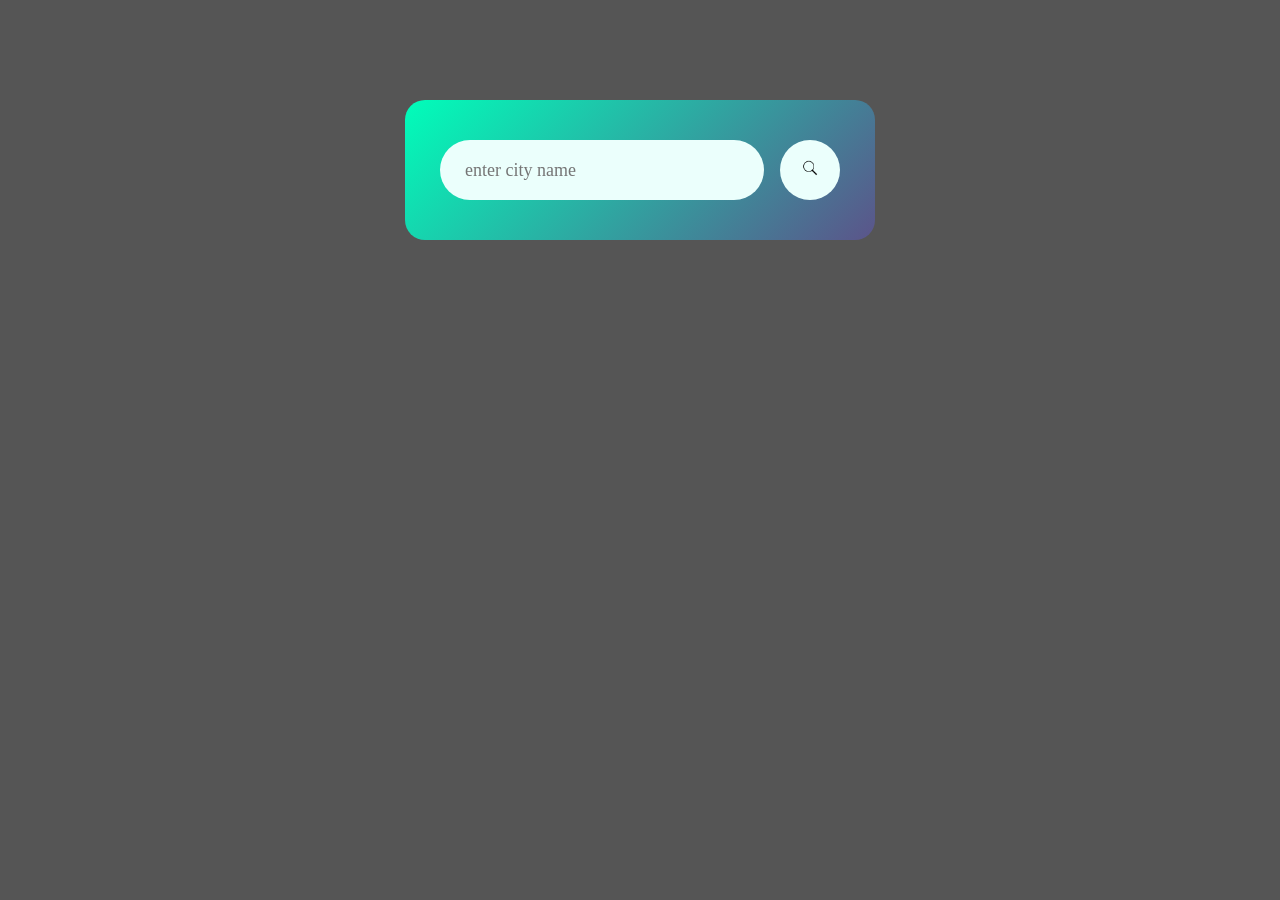
<file: Assignment 3/index.html>
<!Doctype html>
<html>
    <!--This is the header Section of Html -->
    <head>
        
        <meta charset="utf-8">
        <meta name="viewport" content="width=device-width, initial-scale=1.0">
        <title>Weather App </title>
        <link rel="stylesheet" href="style.css">
    </head>
    <!--This is the Body Section of Html -->
    <body>
      <div class="card">
           <div class="search">
                <input type="type" placeholder="enter city name" spellchevk="false" >
                <button><img src="images/search.png"></button>
          </div>
          <div class="error">
            <p>Invalid City Name</p>
          </div>
              <div class="weather">
                 <img src="images/rain.png" class="weather-icon">
                 <h1 class="temp">22°c</h1>
                  <h2 class="city">New York</h2>
                  <div class="details">
                      <div class="col">
                          <img src="images/humidity.png" class="icon" alt="Humidity">
                               <div>
                                   <p class="humidity">50%</p>
                                   <p>Humidity</p>
                               </div>
                        </div>
                                 <div class="col">
                                      <img src="images/wind.png" class="icon" alt="Wind">
                                        <div>
                                            <p class="wind">15 Km/hr</p>
                                            <p>Wind Speed</p>
                                        </div>
                                   </div>
                    </div>
                 </div>
             </div>
     </div>
     <script src="script.js"></script>
    </body>
    </html>
</file>
<file: Assignment 3/style.css>
*{
    margin:0;
    padding:0;
    font-family: 'Poppins', sans-sarif;
    box-sizing: border-box;

}
body{
    background: #555;
}
.card{
    width: 90%;
    max-width: 29.375rem;
    background: linear-gradient(135deg,#00feba,#5b548a);
    color: #fff;
    margin: 6.25rem auto 0;
    border-radius: 1.25rem;
    padding: 2.5rem 2.188rem;
    text-align:center;

}
.search{
    width:100%;
    display:flex;   
    align-items: center;
    justify-content: space-between;
    border-radius: 1.25rem;
    
}
.search input{
    border:0;
    outline:0;
    background: #ebfffc;
    color: #555;
    padding: 0.625rem 1.563rem;
    height: 3.75rem;
    border-radius: 1.875rem;
    flex:1;
    margin-right: 1rem;
    font-size: 1.125rem;

}
.search button{
    border:0;
    outline:0;
    background: #ebfffc;
    border-radius: 50%;
    width: 3.75rem;
    height: 3.75rem;
    cursor: pointer;

}
.search button img{
    width: 1rem;
    
}
.weather-icon{
    width: 10.625rem;
    margin-top: 1.875rem;
}
.weather h1{
    font-size: 5rem;
    font-weight: 500;
}
.weather h2{
    font-size: 2.813rem;
    font-weight: 400;
    margin-top: -0.625rem; 
}
.details{
    display: flex;
    align-items: center;
    justify-content: space-between;
    padding: 0rem  1.25rem;
    margin-top: 3.125rem;

}
.col{
    display:flex;
    align-items: center;
    text-align: left;
    ;
}
.col-img{
    width: 2.5rem;
    margin-right: 0.625rem;
}
.humidity, .wind{
    font-size: 1.75rem;
    margin-top:  -0.375rem;
}
.icon {
    width: 2.5rem;
    height: 2.5rem;
    object-fit: contain; 
  }
  .weather{
    display:none;
  }
  .error{
    text-align:left;
    margin-left: 0.625rem;
    font-size: 0.875rem;
    margin-top: 0.625rem;
    display:none;
  }
</file>
